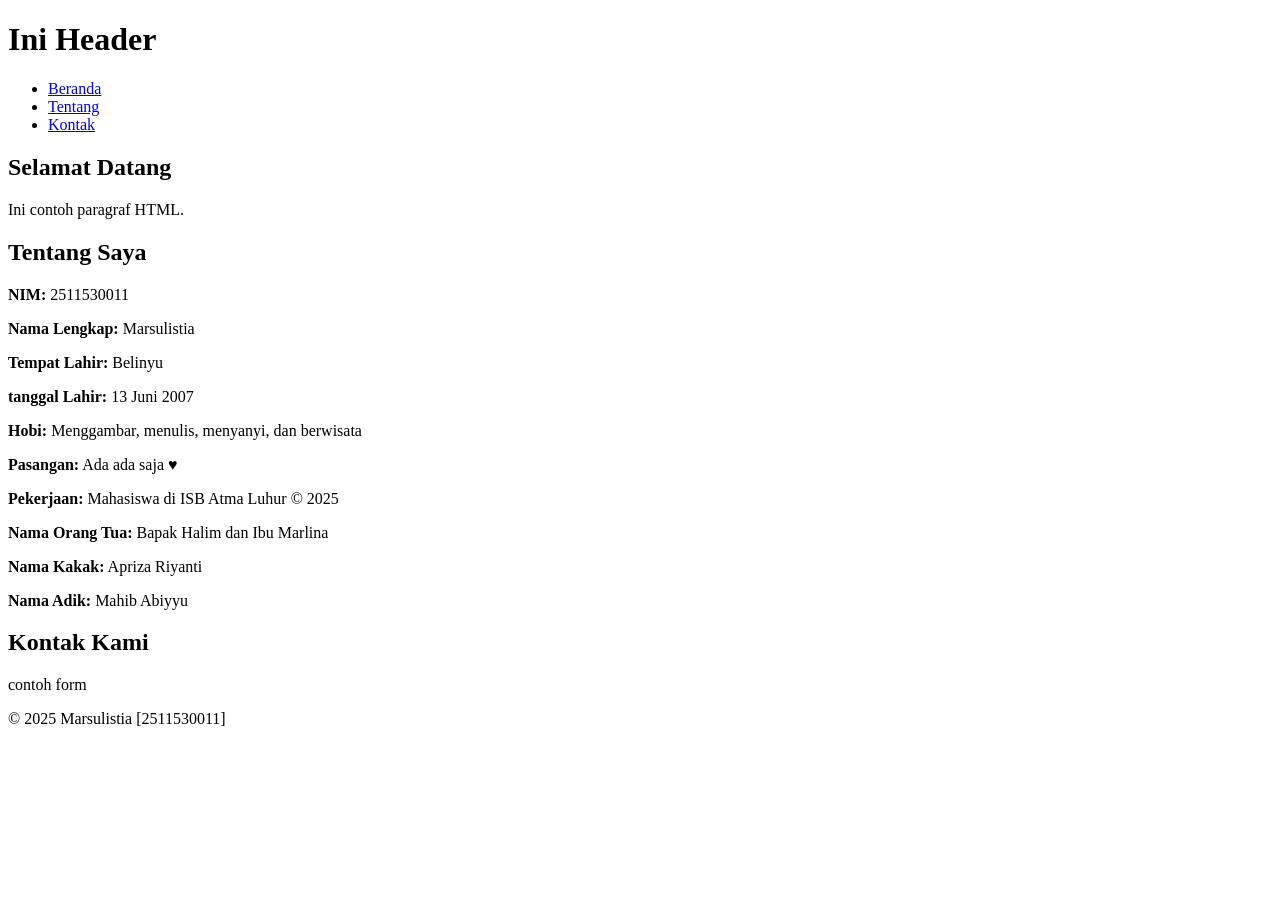
<file: index.html>
<!DOCTYPE html>
<html lang="id">
<head>
    <meta charset="UTF-8">
    <meta name="viewport" content="width=device-width, initial-scale=1.0">
    <title>Judul Halaman</title>
</head>
<body>
    <header>
        <h1>Ini Header</h1>
        <nav>
            <ul>
                <li><a href="#Home">Beranda</a></li>
                <li><a href="#about">Tentang</a></li>
                <li><a href="#contact">Kontak</a></li>
            </ul>
        </nav>
    </header>

    <main>
        <section id="home">
            <h2>Selamat Datang</h2>
            <p>Ini contoh paragraf HTML.</p>
        </section>
        <section id="about">
            <h2>Tentang Saya</h2>
            <p><strong>NIM:</strong> 2511530011</p>
            <p><strong>Nama Lengkap:</strong> Marsulistia</p>
            <p><strong>Tempat Lahir:</strong> Belinyu</p>
            <p><strong>tanggal Lahir:</strong> 13 Juni 2007</p>
            <p><strong>Hobi:</strong> Menggambar, menulis, menyanyi, dan berwisata</p>
            <p><strong>Pasangan:</strong> Ada ada saja &hearts;</p>
            <p><strong>Pekerjaan:</strong> Mahasiswa di ISB Atma Luhur &copy; 2025</p>
            <p><strong>Nama Orang Tua:</strong> Bapak Halim  dan Ibu Marlina</p>
            <p><strong>Nama Kakak:</strong> Apriza Riyanti</p>
            <p><strong>Nama Adik:</strong> Mahib Abiyyu</p>
        </section>
        <section id="contact">
            <h2>Kontak Kami</h2>
            <p>contoh form</p>
        </section>
    </main>

<footer>
    <p>&copy; 2025 Marsulistia [2511530011]</p>
</footer>

</html>
</file>
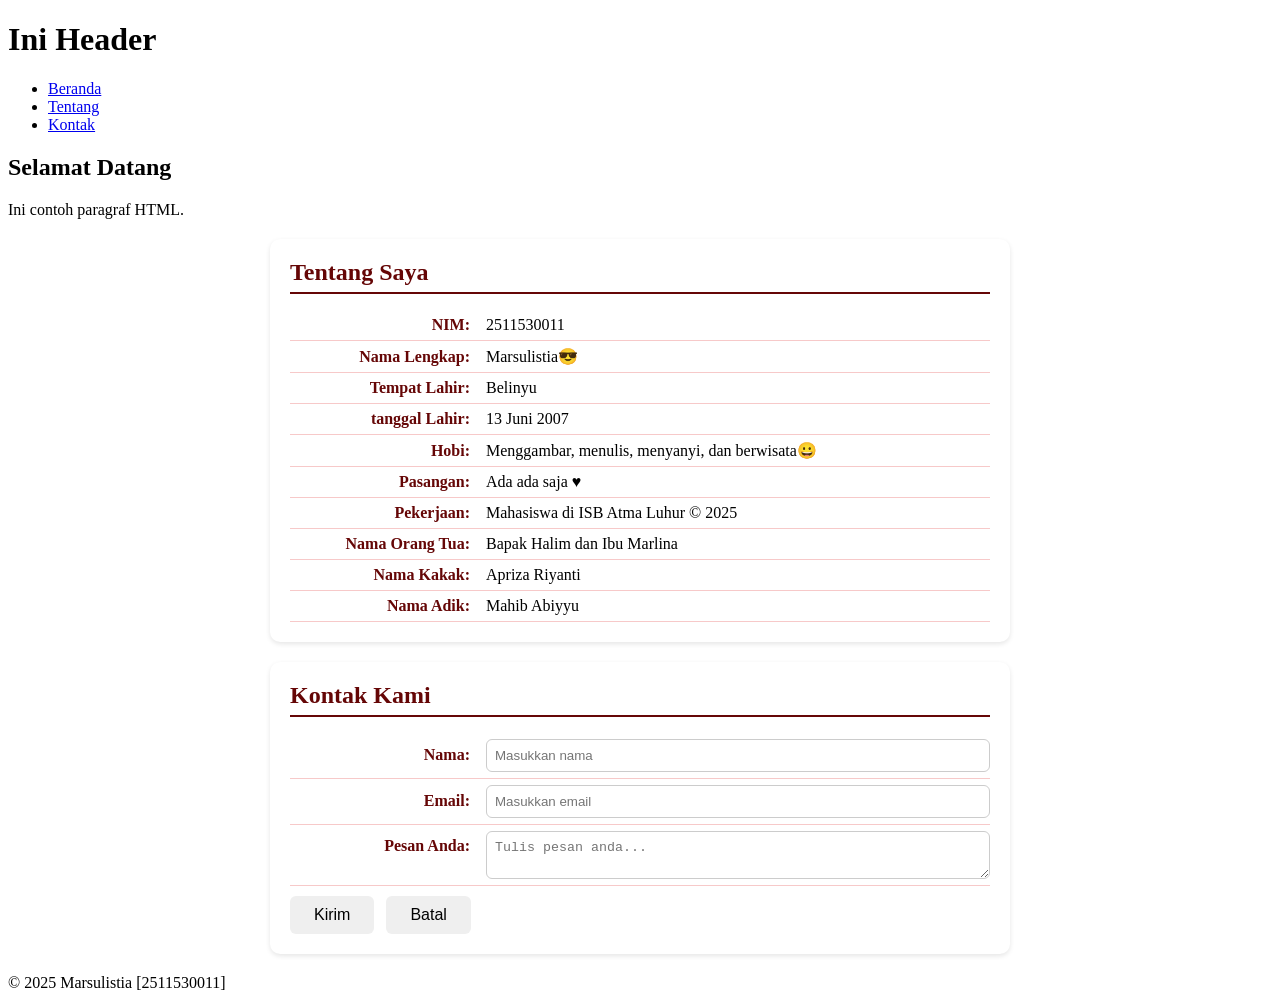
<file: pertemuan-03/index.html>
<!DOCTYPE html>
<html lang="id">
<head>
    <meta charset="UTF-8">
    <meta name="viewport" content="width=device-width, initial-scale=1.0">
    <title>Judul Halaman</title>
    <style>
        #about {
            background-color: #ffffff;
            border-radius: 10px;
            padding: 20px;
            max-width: 700px;
            margin: 20px auto;
            box-shadow: 0 2px 5px rgba(0, 0, 0, 0.1);
        }

        #contact {
            background-color: #ffffff;
            border-radius: 10px;
            padding: 20px;
            max-width: 700px;
            margin: 20px auto;
            box-shadow: 0 2px 5px rgba(0, 0, 0, 0.1);
        }

        #about h2 {
            color: #650606;
            border-bottom: 2px solid #650606;
            padding-bottom: 6px;
            margin-top: 0;
            margin-bottom: 16px;
        }

        #about p {
            display: flex;
            justify-content: flex-start;
            align-items: baseline;
            margin: 0;
            padding: 6px 0;
            border-bottom: 1px solid #f7c9c9;
        }

        #about strong {
            min-width: 180px;
            color: #650606;
            font-weight:600;
            text-align: right;
            padding-right: 16px;
            flex-shrink: 0;
        }

        @media (max-width: 600px) {
            #about p {
                flex-direction: column;
                align-items: flex-start;
            }

            #about strong {
                text-align: left;
                padding-right: 0;
                margin-bottom: 2px;
            }
        }

        #about,
        #contact {
            background-color: #ffffff;
            border-radius: 10px;
            padding: 20px;
            max-width: 700px;
            margin: 20px auto;
            box-shadow: 0 2px 5px rgba(0, 0, 0, 0.1);
        }

        #about h2,
        #contact h2 {
            color: #650606;
            border-bottom: 2px solid #650606;
            padding-bottom: 6px;
            margin-top: 0;
            margin-bottom: 16px;
        }
    </style>
</head>
<body>
    <header>
        <h1>Ini Header</h1>
        <nav>
            <ul>
                <li><a href="#Home">Beranda</a></li>
                <li><a href="#about">Tentang</a></li>
                <li><a href="#contact">Kontak</a></li>
            </ul>
        </nav>
    </header>

    <main>
        <section id="home">
            <h2>Selamat Datang</h2>
            <p>Ini contoh paragraf HTML.</p>
        </section>
        <section id="about">
            <style>
            #about p {
            display: flex;
            justify-content: flex-start;
            align-items: baseline;
            margin: 0;
            padding: 6px 0;
            border-bottom: 1px solid #f7c9c9;
          }

            #about strong {
            min-width: 180px;
            color: #650606;
            font-weight:600;
            text-align: right;
            padding-right: 16px;
            flex-shrink: 0;
            }
            </style>

            <h2>Tentang Saya</h2>
            <p><strong>NIM:</strong> 2511530011</p>
            <p><strong>Nama Lengkap:</strong> Marsulistia&#128526;</p>
            <p><strong>Tempat Lahir:</strong> Belinyu</p>
            <p><strong>tanggal Lahir:</strong> 13 Juni 2007</p>
            <p><strong>Hobi:</strong> Menggambar, menulis, menyanyi, dan berwisata&#128512</p>
            <p><strong>Pasangan:</strong> Ada ada saja &hearts;</p>
            <p><strong>Pekerjaan:</strong> Mahasiswa di ISB Atma Luhur &copy; 2025</p>
            <p><strong>Nama Orang Tua:</strong> Bapak Halim  dan Ibu Marlina</p>
            <p><strong>Nama Kakak:</strong> Apriza Riyanti</p>
            <p><strong>Nama Adik:</strong> Mahib Abiyyu</p>
        </section>
        <section id="contact">
            <style>
                #about p,
                #contact label {
                 display: flex;
                justify-content: flex-start;
                align-items: baseline;
                margin: 0;
                padding: 6px 0;
                border-bottom: 1px solid #f7c9c9;
                 }

                 #about strong,
                 #contact label>span {
                    min-width: 180px;
                    color: #650606;
                    font-weight:600;
                    text-align: right;
                    padding-right: 16px;
                    flex-shrink: 0;
                 }
                 #contact input,
                 #contact textarea {
                    flex: 1;
                    border: 1px solid #ccc;
                    border-radius: 6px;
                    padding: 8px;
                    color: 8px;
                    font-weight: normal;
                    margin: 0;
                    box-sizing: border-box;
                 }

                 #contact button {
                    margin-top: 10px;
                    display: inline-block;
                    padding: 10px 24px;
                    font-size: 16px;
                    border-radius: 6px;
                    cursor: pointer;
                    border: none;
                    transition: all 0.3s ease;
                    margin-right: 8px;
                 }

                 #contact button[type*"submit"] {
                    background-color: #650606;
                    color: #fff;
                    font-weight: 600;
                 }

                 #contact button[type*"reset"] {
                    background-color: #b4b4b4;
                    color: #272727;
                    font-weight: 500;
                 }

                 #contact button[type*"submit"]:hover {
                    background-color: #e00606;
                    transform: translateY(-1-x);
                    box-shadow: 0 2px 6px rgba(0, 0, 0, 0.2);
                 }

                 #contact button[type*"reset"]:hover {
                    background-color: #cccccc;
                    transform: translateY(-1px);
                 }

                 @media (max-width: 600px) {
                     #about p,
                     #contact label {
                        flex-direction: column;
                        align-items: flex-start;
                        }

                     #about strong
                     #contact label>span {
                        text-align: left;
                        padding-right: 0;
                        margin-bottom: 2px;
                        }
                    #contact input,
                    #contact textarea,
                    #contact button {
                        width: 100%;
                    }
                }

                
            </style>
            <h2>Kontak Kami</h2>
            <form action="" method="GET">
                <label for="txtNama"><span>Nama:</span>
                     <input type="text" id="txtNama" name="txtNama" placeholder="Masukkan nama" required autocomplete="name"></input_>
                </label>
               
                <label for="txtEmail"><span>Email:</span>
                    <input type="email" id="txtEmail" name="txtEmail" placeholder="Masukkan email" required autocomplete="email"></input_>
                </label>

                <label for="txtPesan"><span>Pesan Anda:</span>
                    <textarea id="txtPesan" name="txtPesan" placeholder="Tulis pesan anda..." required></textarea>
                </label>

                <button type+submit>Kirim</button>
                <button type="reset">Batal</button>
            </form>
        </section>
    </main>

<footer>
    <p>&copy; 2025 Marsulistia [2511530011]</p>
</footer>

</html>
</file>
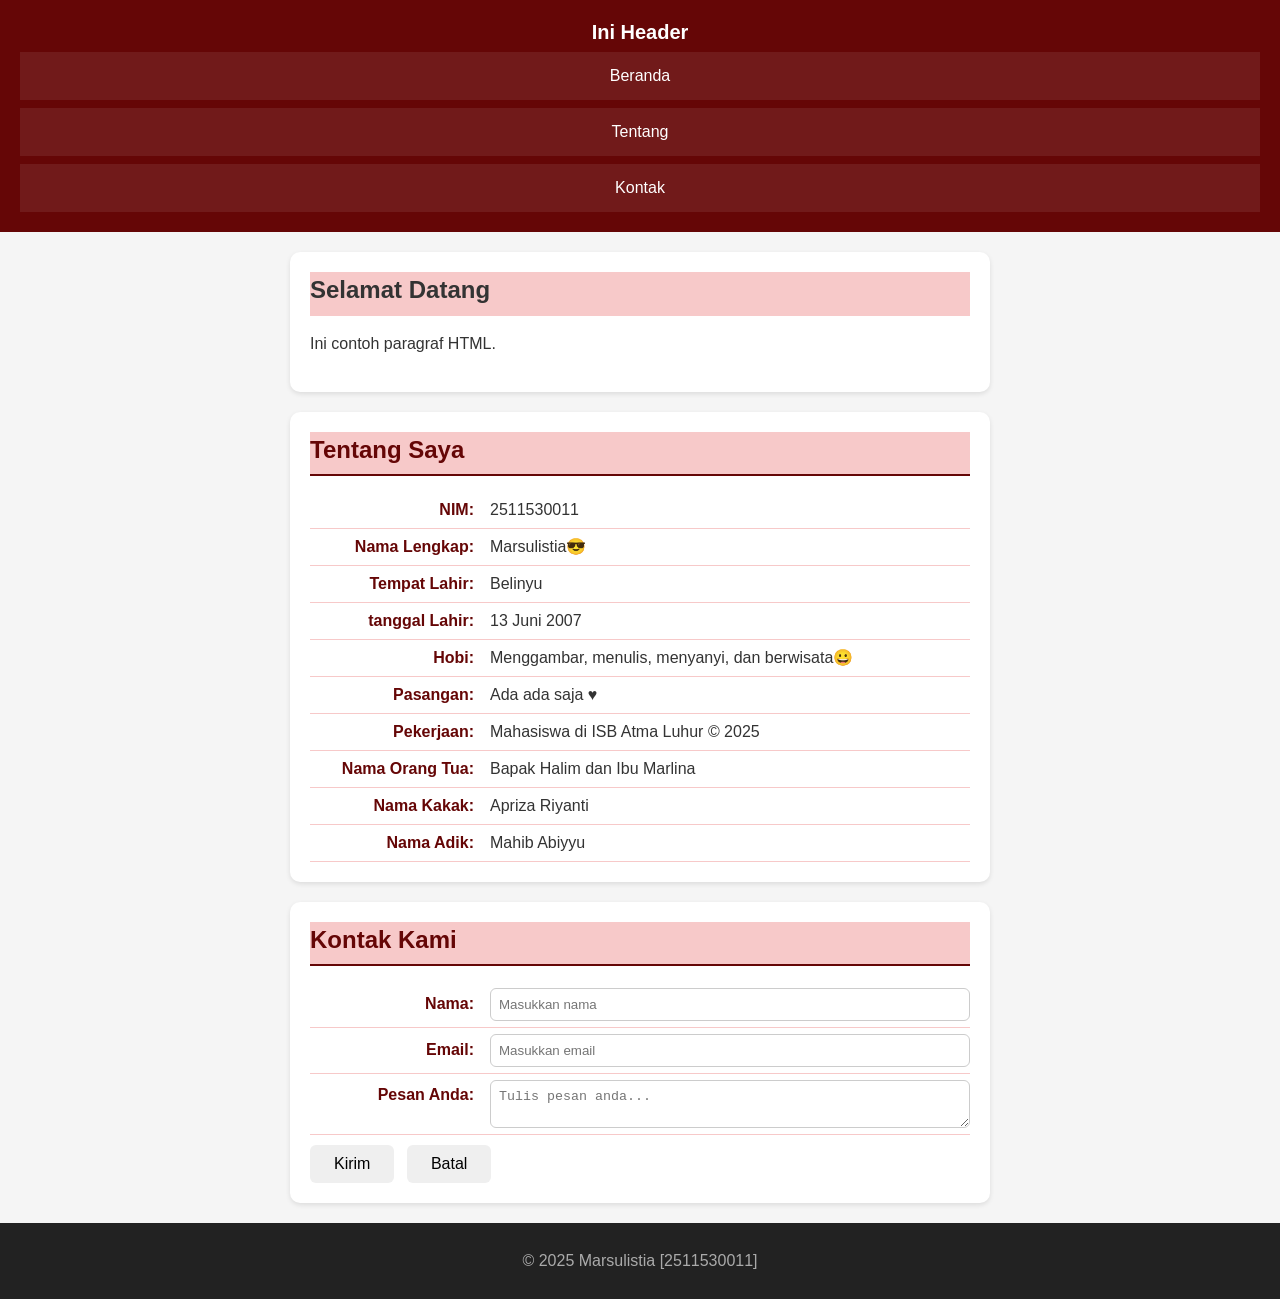
<file: pertemuan-04/index.html>
<!DOCTYPE html>
<html lang="id">
<head>
    <meta charset="UTF-8">
    <meta name="viewport" content="width=device-width, initial-scale=1.0">
    <title>Judul Halaman</title>
    <link rel="stylesheet" href="style.css">
</head>
<body>
    <header>
        <h1>Ini Header</h1>
        <nav>
            <ul>
                <li><a href="#Home">Beranda</a></li>
                <li><a href="#about">Tentang</a></li>
                <li><a href="#contact">Kontak</a></li>
            </ul>
        </nav>
    </header>

    <main>
        <section id="home">
            <h2>Selamat Datang</h2>
            <p>Ini contoh paragraf HTML.</p>
        </section>
        <section id="about">

            <h2>Tentang Saya</h2>
            <p><strong>NIM:</strong> 2511530011</p>
            <p><strong>Nama Lengkap:</strong> Marsulistia&#128526;</p>
            <p><strong>Tempat Lahir:</strong> Belinyu</p>
            <p><strong>tanggal Lahir:</strong> 13 Juni 2007</p>
            <p><strong>Hobi:</strong> Menggambar, menulis, menyanyi, dan berwisata&#128512</p>
            <p><strong>Pasangan:</strong> Ada ada saja &hearts;</p>
            <p><strong>Pekerjaan:</strong> Mahasiswa di ISB Atma Luhur &copy; 2025</p>
            <p><strong>Nama Orang Tua:</strong> Bapak Halim  dan Ibu Marlina</p>
            <p><strong>Nama Kakak:</strong> Apriza Riyanti</p>
            <p><strong>Nama Adik:</strong> Mahib Abiyyu</p>
        </section>
        <section id="contact">
            
            <h2>Kontak Kami</h2>
            <form action="" method="GET">
                <label for="txtNama"><span>Nama:</span>
                     <input type="text" id="txtNama" name="txtNama" placeholder="Masukkan nama" required autocomplete="name"></input_>
                </label>
               
                <label for="txtEmail"><span>Email:</span>
                    <input type="email" id="txtEmail" name="txtEmail" placeholder="Masukkan email" required autocomplete="email"></input_>
                </label>

                <label for="txtPesan"><span>Pesan Anda:</span>
                    <textarea id="txtPesan" name="txtPesan" placeholder="Tulis pesan anda..." required></textarea>
                </label>

                <button type+submit>Kirim</button>
                <button type="reset">Batal</button>
            </form>
        </section>
    </main>

<footer>
    <p>&copy; 2025 Marsulistia [2511530011]</p>
</footer>

</html>
</file>
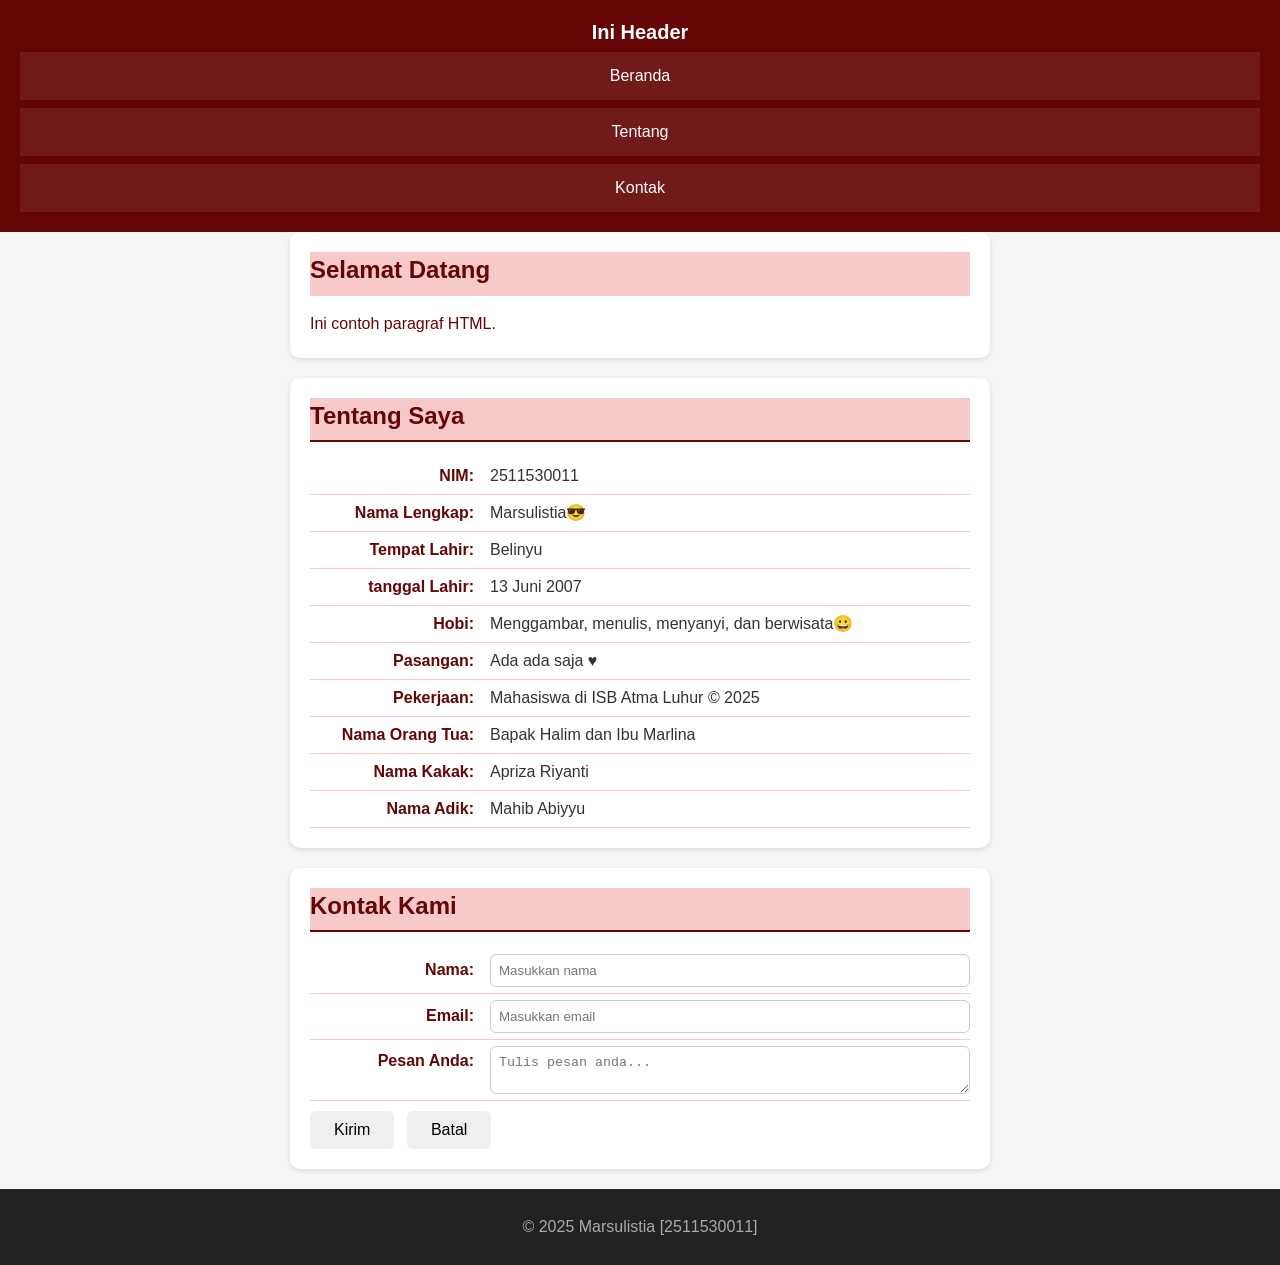
<file: pertemuan-05/index.html>
<!DOCTYPE html>
<html lang="id">
<head>
    <meta charset="UTF-8">
    <meta name="viewport" content="width=device-width, initial-scale=1.0">
    <title>Judul Halaman</title>
    <link rel="stylesheet" href="style.css">
</head>
<body>
    <header>
        <h1>Ini Header</h1>
        <button class="menu-toggle" id="menuToggle" aria-label="Toggle Navigation">
            &#9776;
        </button>
        <nav>
            <ul>
                <li><a href="#Home">Beranda</a></li>
                <li><a href="#about">Tentang</a></li>
                <li><a href="#contact">Kontak</a></li>
            </ul>
        </nav>
    </header>

    <main>
        <section id="home">
            <h2>Selamat Datang</h2>
            <p>Ini contoh paragraf HTML.</p>
        </section>
        <section id="about">

            <h2>Tentang Saya</h2>
            <p><strong>NIM:</strong> 2511530011</p>
            <p><strong>Nama Lengkap:</strong> Marsulistia&#128526;</p>
            <p><strong>Tempat Lahir:</strong> Belinyu</p>
            <p><strong>tanggal Lahir:</strong> 13 Juni 2007</p>
            <p><strong>Hobi:</strong> Menggambar, menulis, menyanyi, dan berwisata&#128512</p>
            <p><strong>Pasangan:</strong> Ada ada saja &hearts;</p>
            <p><strong>Pekerjaan:</strong> Mahasiswa di ISB Atma Luhur &copy; 2025</p>
            <p><strong>Nama Orang Tua:</strong> Bapak Halim  dan Ibu Marlina</p>
            <p><strong>Nama Kakak:</strong> Apriza Riyanti</p>
            <p><strong>Nama Adik:</strong> Mahib Abiyyu</p>
        </section>
        <section id="contact">
            
            <h2>Kontak Kami</h2>
            <form action="" method="GET">
                <label for="txtNama"><span>Nama:</span>
                     <input type="text" id="txtNama" name="txtNama" placeholder="Masukkan nama" required autocomplete="name"></input_>
                </label>
               
                <label for="txtEmail"><span>Email:</span>
                    <input type="email" id="txtEmail" name="txtEmail" placeholder="Masukkan email" required autocomplete="email"></input_>
                </label>

                <label for="txtPesan"><span>Pesan Anda:</span>
                    <textarea id="txtPesan" name="txtPesan" placeholder="Tulis pesan anda..." required></textarea>
                </label>

                <button type+submit>Kirim</button>
                <button type="reset">Batal</button>
            </form>
        </section>
    </main>

<footer>
    <p>&copy; 2025 Marsulistia [2511530011]</p>
</footer>

    <script src-"script.js"></script>
</body>
</html>
</file>
<file: pertemuan-04/style.css>
* {
    box-sizing: border-box;
}

body {
    margin: 0;
    font-family: Arial, sans-serif;
    background: #f5f5f5;
    color: #333;
    line-height: 1.5;
}

header {
    background: #650606;
    color: #fff;
    padding: 20px;
    text-align: center;
}

header ul {
    display: flex;
    justify-content: center;
    list-style: none;
    padding: 0;
    margin: 10px 0 0;
}

header li a {
    color: #fff;
    text-decoration: none;
    padding: 6px 12px
}

#home,
#about,
#contact {
    background-color: #ffffff;
    border-radius: 10px;
    padding: 20px;
    max-width: 700px;
    margin: 20px auto;
    box-shadow: 0 2px 5px rgba(0, 0, 0, 0.1);
}
#home h2,
#about h2,
#contact h2 {
    background-color: #f7c9c9;
    border-bottom: 2px solid #f7c9c9;;
    padding-bottom: 6px;
    margin-top: 0;
    margin-bottom: 16px;
}
#home p {
    text-align: justify;
}

footer {
    background: #222;
    color: #aaa;
    text-align: center;
    padding: 10px;
}

header li a:hover {
    background-color: #37ab5a;
    border-radius: 6px;
    transition: background-color 0.3s ease;
}

header li a:focus {
    outline: 2px solid #fff;
    outline-offset: 2px;
    border-radius: 6px;
    background-color: rgba(255, 255, 255, 0.15);
}

header li a:active {
    background-color: #cc04a1;
    transform: translateY(1px);
}

@media (max-width: 600px) {
    header {
        padding: 16px;
        position: sticky;
        top: 0;
        z-index: 1000;
    }
}
header h1 {
    margin: 0 0 8px;
    font-size: 20px;
    line-height: 1.2;
}
header ul {
    flex-direction: column;
    align-items: stretch;
    gap: 8px;
    margin: 8px 0 0;
}
header li a {
    display: block;
    padding: 12px 14px;
    border: 1px solit rgba(255, 255, 255, 0.35);
    background: rgba(255, 255, 255, 0.08);
    backdrop-filter: saturatw(120%);
}

        #about {
            background-color: #ffffff;
            border-radius: 10px;
            padding: 20px;
            max-width: 700px;
            margin: 20px auto;
            box-shadow: 0 2px 5px rgba(0, 0, 0, 0.1);
        }

        #contact {
            background-color: #ffffff;
            border-radius: 10px;
            padding: 20px;
            max-width: 700px;
            margin: 20px auto;
            box-shadow: 0 2px 5px rgba(0, 0, 0, 0.1);
        }

        #about h2 {
            color: #650606;
            border-bottom: 2px solid #650606;
            padding-bottom: 6px;
            margin-top: 0;
            margin-bottom: 16px;
        }

        #about p {
            display: flex;
            justify-content: flex-start;
            align-items: baseline;
            margin: 0;
            padding: 6px 0;
            border-bottom: 1px solid #f7c9c9;
        }

        #about strong {
            min-width: 180px;
            color: #650606;
            font-weight:600;
            text-align: right;
            padding-right: 16px;
            flex-shrink: 0;
        }

        @media (max-width: 600px) {
            #about p {
                flex-direction: column;
                align-items: flex-start;
            }

            #about strong {
                text-align: left;
                padding-right: 0;
                margin-bottom: 2px;
            }
        }

        #about,
        #contact {
            background-color: #ffffff;
            border-radius: 10px;
            padding: 20px;
            max-width: 700px;
            margin: 20px auto;
            box-shadow: 0 2px 5px rgba(0, 0, 0, 0.1);
        }

        #about h2,
        #contact h2 {
            color: #650606;
            border-bottom: 2px solid #650606;
            padding-bottom: 6px;
            margin-top: 0;
            margin-bottom: 16px;
        }

            #about p {
            display: flex;
            justify-content: flex-start;
            align-items: baseline;
            margin: 0;
            padding: 6px 0;
            border-bottom: 1px solid #f7c9c9;
          }

            #about strong {
            min-width: 180px;
            color: #650606;
            font-weight:600;
            text-align: right;
            padding-right: 16px;
            flex-shrink: 0;
            }

                #about p,
                #contact label {
                 display: flex;
                justify-content: flex-start;
                align-items: baseline;
                margin: 0;
                padding: 6px 0;
                border-bottom: 1px solid #f7c9c9;
                 }

                 #about strong,
                 #contact label>span {
                    min-width: 180px;
                    color: #650606;
                    font-weight:600;
                    text-align: right;
                    padding-right: 16px;
                    flex-shrink: 0;
                 }
                 #contact input,
                 #contact textarea {
                    flex: 1;
                    border: 1px solid #ccc;
                    border-radius: 6px;
                    padding: 8px;
                    color: 8px;
                    font-weight: normal;
                    margin: 0;
                    box-sizing: border-box;
                 }

                 #contact button {
                    margin-top: 10px;
                    display: inline-block;
                    padding: 10px 24px;
                    font-size: 16px;
                    border-radius: 6px;
                    cursor: pointer;
                    border: none;
                    transition: all 0.3s ease;
                    margin-right: 8px;
                 }

                 #contact button[type*"submit"] {
                    background-color: #650606;
                    color: #fff;
                    font-weight: 600;
                 }

                 #contact button[type*"reset"] {
                    background-color: #b4b4b4;
                    color: #272727;
                    font-weight: 500;
                 }

                 #contact button[type*"submit"]:hover {
                    background-color: #e00606;
                    transform: translateY(-1-x);
                    box-shadow: 0 2px 6px rgba(0, 0, 0, 0.2);
                 }

                 #contact button[type*"reset"]:hover {
                    background-color: #cccccc;
                    transform: translateY(-1px);
                 }

                 @media (max-width: 600px) {
                     #about p,
                     #contact label {
                        flex-direction: column;
                        align-items: flex-start;
                        }

                     #about strong
                     #contact label>span {
                        text-align: left;
                        padding-right: 0;
                        margin-bottom: 2px;
                        }
                    #contact input,
                    #contact textarea,
                    #contact button {
                        width: 100%;
                    }
                }
</file>
<file: pertemuan-05/style.css>
* {
    box-sizing: border-box;
}

body {
    margin: 0;
    font-family: Arial, sans-serif;
    background: #f5f5f5;
    color: #333;
    line-height: 1.5;
}

header {
    background: #650606;
    color: #fff;
    padding: 20px;
    text-align: center;
}

header ul {
    display: flex;
    justify-content: center;
    list-style: none;
    padding: 0;
    margin: 10px 0 0;
}

header li a {
    color: #fff;
    text-decoration: none;
    padding: 6px 12px
}

#home,
#about,
#contact {
    background-color: #ffffff;
    border-radius: 10px;
    padding: 20px;
    max-width: 700px;
    margin: 20px auto;
    box-shadow: 0 2px 5px rgba(0, 0, 0, 0.1);
}
#home h2,
#about h2,
#contact h2 {
    background-color: #f7c9c9;
    border-bottom: 2px solid #f7c9c9;;
    padding-bottom: 6px;
    margin-top: 0;
    margin-bottom: 16px;
}
#home p {
    text-align: justify;
}

footer {
    background: #222;
    color: #aaa;
    text-align: center;
    padding: 10px;
}

header li a:hover {
    background-color: #37ab5a;
    border-radius: 6px;
    transition: background-color 0.3s ease;
}

header li a:focus {
    outline: 2px solid #fff;
    outline-offset: 2px;
    border-radius: 6px;
    background-color: rgba(255, 255, 255, 0.15);
}

header li a:active {
    background-color: #cc04a1;
    transform: translateY(1px);
}

@media (max-width: 600px) {
    header {
        padding: 16px;
        position: sticky;
        top: 0;
        z-index: 1000;
    }
}
header h1 {
    margin: 0 0 8px;
    font-size: 20px;
    line-height: 1.2;
}
header ul {
    flex-direction: column;
    align-items: stretch;
    gap: 8px;
    margin: 8px 0 0;
}
header li a {
    display: block;
    padding: 12px 14px;
    border: 1px solit rgba(255, 255, 255, 0.35);
    background: rgba(255, 255, 255, 0.08);
    backdrop-filter: saturatw(120%);
}

.menu-toggle {
    display: none;
    background: none;
    border: none;
    color: #fff;
    font-size: 28px;
    cursor: pointer;
}

@media (max-width: 600px) {
    .menu-toggle {
        display: block;
        position: absolute;
        left: 16px;
        top: 8px;
    } 

    nav {
        display: none;
        flex-direction: column;
        background: #650606;
        width: 100%;
        padding: 5px 0;
    } 

    nav.active {
        display: flex;
    } 
}

        #home {
            color: #650606;
            border-bottom: #650606;
            padding-bottom: 6px;
            margin-top: 0;
            margin-bottom: 16px;
            box-shadow: 0 2px 5px rgba(0, 0, 0, 0.1)
        }

        #about {
            background-color: #ffffff;
            border-radius: 10px;
            padding: 20px;
            max-width: 700px;
            margin: 20px auto;
            box-shadow: 0 2px 5px rgba(0, 0, 0, 0.1);
        }

        #contact {
            background-color: #ffffff;
            border-radius: 10px;
            padding: 20px;
            max-width: 700px;
            margin: 20px auto;
            box-shadow: 0 2px 5px rgba(0, 0, 0, 0.1);
        }

        #about h2 {
            color: #650606;
            border-bottom: 2px solid #650606;
            padding-bottom: 6px;
            margin-top: 0;
            margin-bottom: 16px;
        }

        #about p {
            display: flex;
            justify-content: flex-start;
            align-items: baseline;
            margin: 0;
            padding: 6px 0;
            border-bottom: 1px solid #f7c9c9;
        }

        #about strong {
            min-width: 180px;
            color: #650606;
            font-weight:600;
            text-align: right;
            padding-right: 16px;
            flex-shrink: 0;
        }

        @media (max-width: 600px) {
            #about p {
                flex-direction: column;
                align-items: flex-start;
            }

            #about strong {
                text-align: left;
                padding-right: 0;
                margin-bottom: 2px;
            }
        }

        #about,
        #contact {
            background-color: #ffffff;
            border-radius: 10px;
            padding: 20px;
            max-width: 700px;
            margin: 20px auto;
            box-shadow: 0 2px 5px rgba(0, 0, 0, 0.1);
        }

        #about h2,
        #contact h2 {
            color: #650606;
            border-bottom: 2px solid #650606;
            padding-bottom: 6px;
            margin-top: 0;
            margin-bottom: 16px;
        }

            #about p {
            display: flex;
            justify-content: flex-start;
            align-items: baseline;
            margin: 0;
            padding: 6px 0;
            border-bottom: 1px solid #f7c9c9;
          }

            #about strong {
            min-width: 180px;
            color: #650606;
            font-weight:600;
            text-align: right;
            padding-right: 16px;
            flex-shrink: 0;
            }

                #about p,
                #contact label {
                 display: flex;
                justify-content: flex-start;
                align-items: baseline;
                margin: 0;
                padding: 6px 0;
                border-bottom: 1px solid #f7c9c9;
                 }

                 #about strong,
                 #contact label>span {
                    min-width: 180px;
                    color: #650606;
                    font-weight:600;
                    text-align: right;
                    padding-right: 16px;
                    flex-shrink: 0;
                 }
                 #contact input,
                 #contact textarea {
                    flex: 1;
                    border: 1px solid #ccc;
                    border-radius: 6px;
                    padding: 8px;
                    color: 8px;
                    font-weight: normal;
                    margin: 0;
                    box-sizing: border-box;
                 }

                 #contact button {
                    margin-top: 10px;
                    display: inline-block;
                    padding: 10px 24px;
                    font-size: 16px;
                    border-radius: 6px;
                    cursor: pointer;
                    border: none;
                    transition: all 0.3s ease;
                    margin-right: 8px;
                 }

                 #contact button[type*"submit"] {
                    background-color: #6c0606;
                    color: #fff;
                    font-weight: 600;
                 }

                 #contact button[type*"reset"] {
                    background-color: #b4b4b4;
                    color: #272727;
                    font-weight: 500;
                 }

                 #contact button[type*"submit"]:hover {
                    background-color: #e00606;
                    transform: translateY(-1-x);
                    box-shadow: 0 2px 6px rgba(0, 0, 0, 0.2);
                 }

                 #contact button[type*"reset"]:hover {
                    background-color: #cccccc;
                    transform: translateY(-1px);
                 }

                 @media (max-width: 600px) {
                     #about p,
                     #contact label {
                        flex-direction: column;
                        align-items: flex-start;
                        }

                     #about strong
                     #contact label>span {
                        text-align: left;
                        padding-right: 0;
                        margin-bottom: 2px;
                        }
                    #contact input,
                    #contact textarea,
                    #contact button {
                        width: 100%;
                    }
                }
</file>
